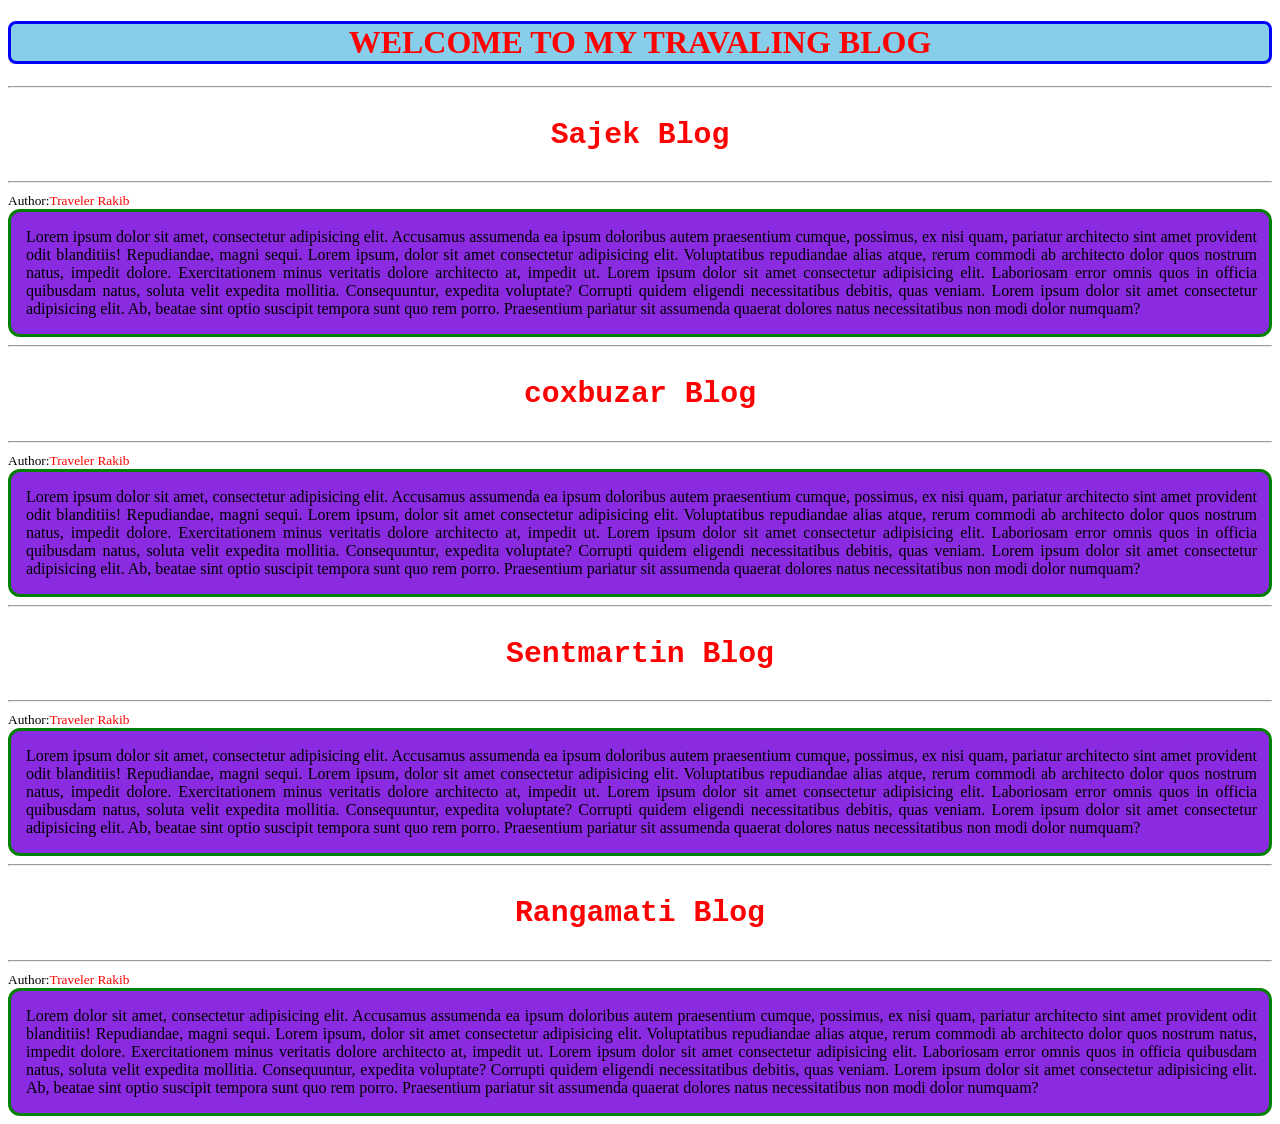
<file: index.html>
<!DOCTYPE html>
<html lang="en">
<head>
    <meta charset="UTF-8">
    <meta http-equiv="X-UA-Compatible" content="IE=edge">
    <meta name="viewport" content="width=device-width, initial-scale=1.0">
    <title>Explore css today</title>
    <style>
        h1{color: red;background-color: skyblue;border-radius: 8px;border: solid blue;text-align: center; }
        h3{color: rgb(255, 0, 0);}
        span{color: red;}
        .sajek{background-color: blueviolet;
               border-radius: 12px;
               border: solid green;}
        .cox{background-color: blueviolet;
             border-radius: 12px;
             border: solid green;}
        .sentmartin{background-color: blueviolet;
                    border-radius: 12px;
                    border: solid green;}
        .rangamati{background-color: blueviolet;
                   border-radius: 12px;
                   border: solid green;}
        p{padding-left: 15px;padding-right: 12px;text-align: justify;}
        .blog-titel{text-align: center;
                    font-size: 1.86em;
                font-family: 'Courier New', Courier, monospace;
                 font-weight: 900;}
       
    </style>
</head>
    

        <body>
        <h1>WELCOME TO MY TRAVALING BLOG</h1><hr>
        <h3 class="blog-titel">Sajek Blog</h3> <hr>
        <small>Author:<span>Traveler Rakib</span></small>
        <div class="sajek">
             <p>Lorem ipsum dolor sit amet, consectetur adipisicing elit. Accusamus assumenda ea ipsum doloribus autem praesentium cumque, possimus, ex nisi quam, pariatur architecto sint amet provident odit blanditiis! Repudiandae, magni sequi. Lorem ipsum, dolor sit amet consectetur adipisicing elit. Voluptatibus repudiandae alias atque, rerum commodi ab architecto dolor quos nostrum natus, impedit dolore. Exercitationem minus veritatis dolore architecto at, impedit ut. Lorem ipsum dolor sit amet consectetur adipisicing elit. Laboriosam error omnis quos in officia quibusdam natus, soluta velit expedita mollitia. Consequuntur, expedita voluptate? Corrupti quidem eligendi necessitatibus debitis, quas veniam. Lorem ipsum dolor sit amet consectetur adipisicing elit. Ab, beatae sint optio suscipit tempora sunt quo rem porro. Praesentium pariatur sit assumenda quaerat dolores natus necessitatibus non modi dolor numquam?</p>        
       </div>
        <hr><h3 class="blog-titel">coxbuzar Blog</h3> <hr>
        <small>Author:<span>Traveler Rakib</span></small>
        <div class="cox">

        <p>Lorem ipsum dolor sit amet, consectetur adipisicing elit. Accusamus assumenda ea ipsum doloribus autem praesentium cumque, possimus, ex nisi quam, pariatur architecto sint amet provident odit blanditiis! Repudiandae, magni sequi. Lorem ipsum, dolor sit amet consectetur adipisicing elit. Voluptatibus repudiandae alias atque, rerum commodi ab architecto dolor quos nostrum natus, impedit dolore. Exercitationem minus veritatis dolore architecto at, impedit ut. Lorem ipsum dolor sit amet consectetur adipisicing elit. Laboriosam error omnis quos in officia quibusdam natus, soluta velit expedita mollitia. Consequuntur, expedita voluptate? Corrupti quidem eligendi necessitatibus debitis, quas veniam. Lorem ipsum dolor sit amet consectetur adipisicing elit. Ab, beatae sint optio suscipit tempora sunt quo rem porro. Praesentium pariatur sit assumenda quaerat dolores natus necessitatibus non modi dolor numquam?
        </p>
    </div>

    <hr><h3 class="blog-titel">Sentmartin Blog</h3><hr>
        <small>Author:<span>Traveler Rakib</span></small>
        <div class="sentmartin">
            <p>Lorem ipsum dolor sit amet, consectetur adipisicing elit. Accusamus assumenda ea ipsum doloribus autem praesentium cumque, possimus, ex nisi quam, pariatur architecto sint amet provident odit blanditiis! Repudiandae, magni sequi. Lorem ipsum, dolor sit amet consectetur adipisicing elit. Voluptatibus repudiandae alias atque, rerum commodi ab architecto dolor quos nostrum natus, impedit dolore. Exercitationem minus veritatis dolore architecto at, impedit ut. Lorem ipsum dolor sit amet consectetur adipisicing elit. Laboriosam error omnis quos in officia quibusdam natus, soluta velit expedita mollitia. Consequuntur, expedita voluptate? Corrupti quidem eligendi necessitatibus debitis, quas veniam. Lorem ipsum dolor sit amet consectetur adipisicing elit. Ab, beatae sint optio suscipit tempora sunt quo rem porro. Praesentium pariatur sit assumenda quaerat dolores natus necessitatibus non modi dolor numquam?
            </p>
        </div>


        <hr><h3 class="blog-titel">Rangamati Blog</h3><hr>
        <small>Author:<span>Traveler Rakib</span></small>
        <div class="rangamati">
            <p>Lorem dolor sit amet, consectetur adipisicing elit. Accusamus assumenda ea ipsum doloribus autem praesentium cumque, possimus, ex nisi quam, pariatur architecto sint amet provident odit blanditiis! Repudiandae, magni sequi. Lorem ipsum, dolor sit amet consectetur adipisicing elit. Voluptatibus repudiandae alias atque, rerum commodi ab architecto dolor quos nostrum natus, impedit dolore. Exercitationem minus veritatis dolore architecto at, impedit ut. Lorem ipsum dolor sit amet consectetur adipisicing elit. Laboriosam error omnis quos in officia quibusdam natus, soluta velit expedita mollitia. Consequuntur, expedita voluptate? Corrupti quidem eligendi necessitatibus debitis, quas veniam. Lorem ipsum dolor sit amet consectetur adipisicing elit. Ab, beatae sint optio suscipit tempora sunt quo rem porro. Praesentium pariatur sit assumenda quaerat dolores natus necessitatibus non modi dolor numquam?
            </p>
        </div>
    
</body>
</html>
</file>
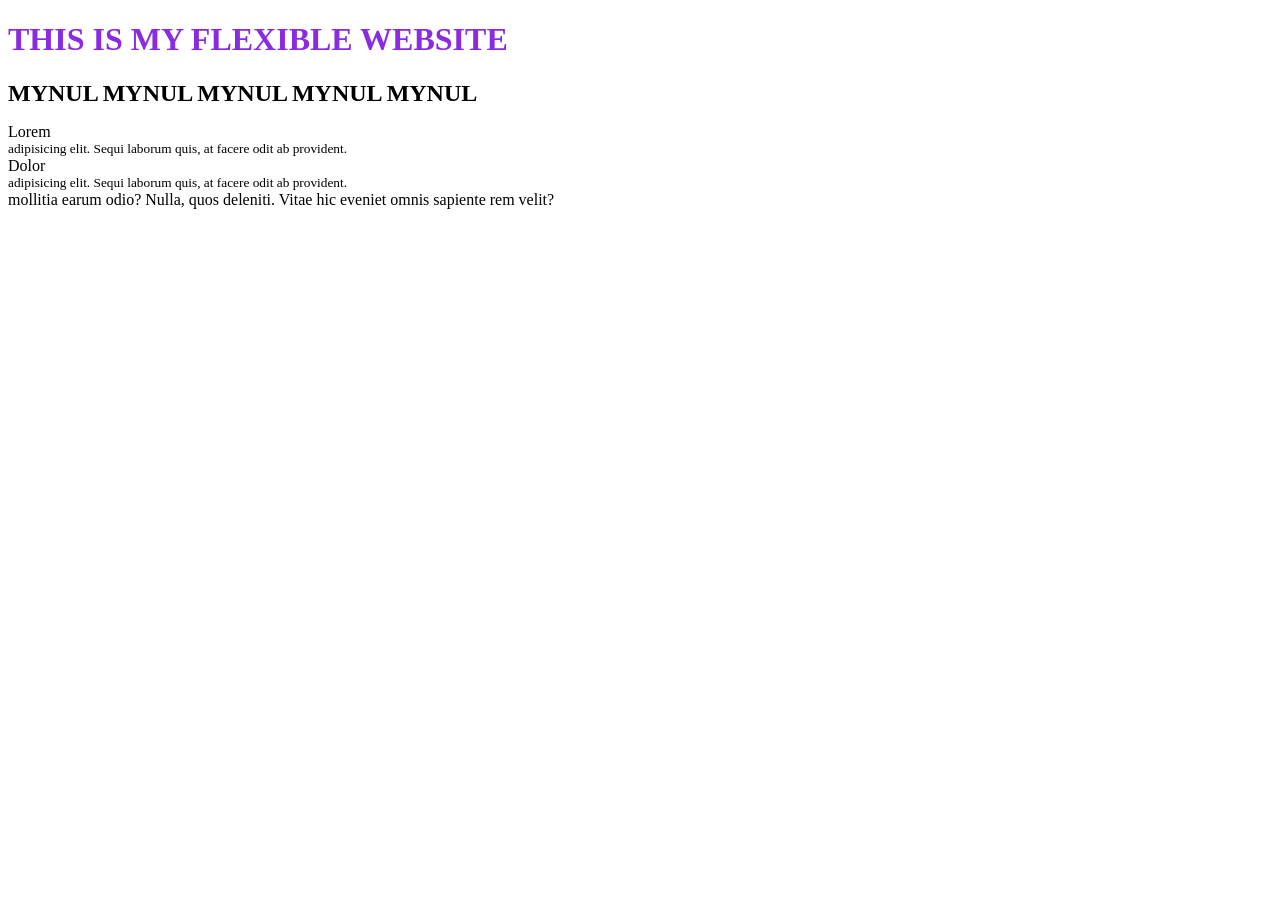
<file: flexible.html>
<!DOCTYPE html>
<html lang="en">
<head>
    <meta charset="UTF-8">
    <meta http-equiv="X-UA-Compatible" content="IE=edge">
    <meta name="viewport" content="width=device-width, initial-scale=1.0">
    <title>THIS IS MY FLEXIBLE WEBSITE</title>
    <link rel="stylesheet" href="css/style.css">
</head>
<body>
    <h1>THIS IS MY FLEXIBLE WEBSITE</h1>
    <h2>MYNUL</h2>
    <h2>MYNUL</h2>
    <h2>MYNUL</h2>
    <h2>MYNUL</h2>
    <h2>MYNUL</h2>
  
    <p>Lorem <small>adipisicing elit. Sequi laborum quis, at facere odit ab provident.</small>  Dolor <small>adipisicing elit. Sequi laborum quis, at facere odit ab provident.</small>mollitia earum odio? Nulla, quos deleniti. Vitae hic eveniet omnis sapiente rem velit?</p>
</body>
</html>
</file>
<file: css/style.css>
h1{color: blueviolet;}
h2{display: inline;}
small{display: block;}
</file>
